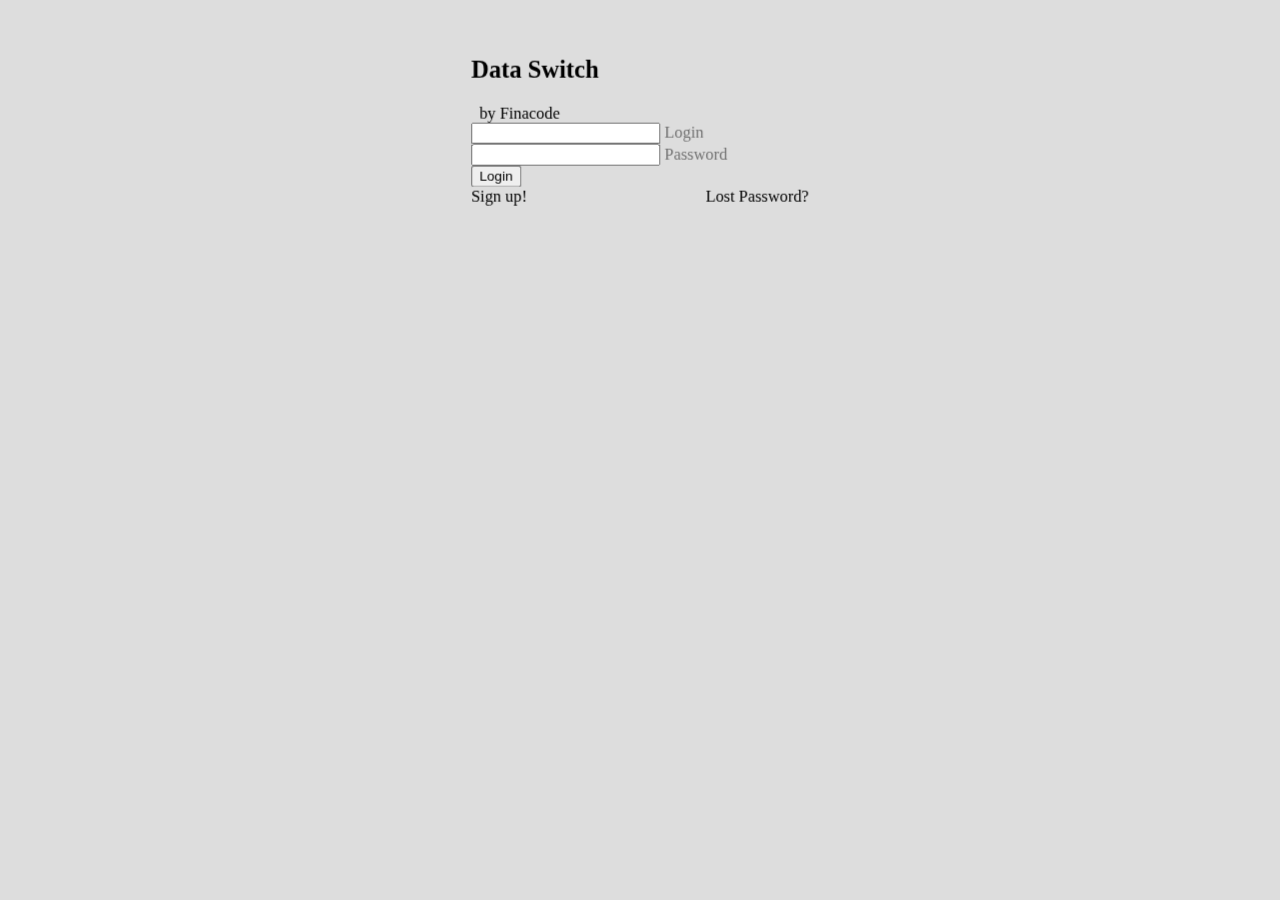
<file: index.html>
<!DOCTYPE html>
<html>
<head>
  <title>Data Switch</title>
  <meta name="viewport" content="width=device-width, initial-scale=1.0">
  <!-- start of web manifest -->
  <link rel="manifest" href="/manifest.json">
  <!-- end of web manifest -->
  <link rel="stylesheet" href="https://fonts.googleapis.com/icon?family=Material+Icons">
  <link rel="stylesheet" href="https://code.getmdl.io/1.3.0/material.indigo-pink.min.css">
  <script defer src="https://code.getmdl.io/1.3.0/material.min.js"></script>
  <script src="js/script.js"></script>
  <link href="css/style.css" rel="stylesheet">
  <link rel="stylesheet" href="https://fonts.googleapis.com/icon?family=Material+Icons">
  <style>
    #view-source {
      position: fixed;
      display: block;
      right: 0;
      bottom: 0;
      margin-right: 40px;
      margin-bottom: 40px;
      z-index: 900;
    }
    </style>
</head>
<body>
  <div class="mdl-layout mdl-js-layout">
    <section class="container">
        <div id="cube" class="show-front">
            <figure class="front">
                <div class="mdl-card mdl-shadow--6dp">
                    <div class="mdl-card__title mdl-color--primary mdl-color-text--white relative">
                        <h2 class="mdl-card__title-text">Data Switch</h2> &nbsp; by Finacode
                    </div>
                    <div class="mdl-card__supporting-text">
                        <div class="mdl-textfield mdl-js-textfield mdl-textfield--floating-label">
                            <input class="mdl-textfield__input" id="login"/>
                            <label class="mdl-textfield__label" for="login">Login</label>
                        </div>
                        <div class="mdl-textfield mdl-js-textfield mdl-textfield--floating-label">
                            <input class="mdl-textfield__input" type="password" id="password"/>
                            <label class="mdl-textfield__label" for="password">Password</label>
                        </div>
                    </div>

                    <div class="mdl-card__actions mdl-card--border">
                        <div class="mdl-grid">
                          <a href="home.html">
                            <button class="mdl-cell mdl-cell--12-col mdl-button mdl-button--raised mdl-button--colored mdl-js-button mdl-js-ripple-effect mdl-color-text--white">
                                Login
                            </button>
                          </a>
                        </div>

                        <div class="mdl-grid">
                            <div class="mdl-cell mdl-cell--12-col">
                                <a onClick='flip("show-left")' class="mdl-color-text--primary">Sign up!</a>
                                <a onClick='flip("show-bottom")' class="mdl-color-text--primary" style="float: right">Lost
                                    Password?</a>
                            </div>
                        </div>
                    </div>
                </div>
            </figure>
            <figure class="left">
                <div class="mdl-card mdl-shadow--6dp">
                    <div class="mdl-card__title mdl-color--primary mdl-color-text--white relative">
                        <a class="mdl-button mdl-js-button mdl-js-ripple-effect mdl-button--icon"
                           onClick='flip("show-front")'>
                            <i class="material-icons">arrow_back</i>
                        </a>
                        <h2 class="mdl-card__title-text">Sign up</h2>
                    </div>


                    <div class="mdl-card__supporting-text">
                        <div class="mdl-textfield mdl-js-textfield mdl-textfield--floating-label">
                            <input class="mdl-textfield__input" id="login"/>
                            <label class="mdl-textfield__label" for="login">Login</label>
                        </div>
                        <div class="mdl-textfield mdl-js-textfield mdl-textfield--floating-label">
                            <input class="mdl-textfield__input" type="password" id="password"/>
                            <label class="mdl-textfield__label" for="password">Password</label>
                        </div>

                        <div class="mdl-textfield mdl-js-textfield mdl-textfield--floating-label">
                            <input class="mdl-textfield__input" type="password" id="password2"/>
                            <label class="mdl-textfield__label" for="password2">Password repeat</label>
                        </div>
                    </div>

                    <div class="mdl-card__actions mdl-card--border">
                        <div class="mdl-grid">
                            <button class="mdl-cell mdl-cell--12-col mdl-button mdl-button--raised mdl-button--colored mdl-js-button mdl-js-ripple-effect mdl-color-text--white">
                                Sign up
                            </button>
                        </div>
                    </div>
                </div>

            </figure>
            <figure class="bottom">
                <div class="mdl-card mdl-shadow--6dp">
                    <div class="mdl-card__title mdl-color--primary mdl-color-text--white relative">
                        <a class="mdl-button mdl-js-button mdl-js-ripple-effect mdl-button--icon"
                           onClick='flip("show-front")'>
                            <i class="material-icons">arrow_back</i>
                        </a>
                        <h2 class="mdl-card__title-text">Lost Password</h2>
                    </div>


                    <div class="mdl-card__supporting-text">
                        <div class="mdl-textfield mdl-js-textfield mdl-textfield--floating-label">
                            <input class="mdl-textfield__input" type="email" id="email"/>
                            <label class="mdl-textfield__label" for="email">E-Mail</label>
                        </div>
                    </div>

                    <div class="mdl-card__actions mdl-card--border">
                        <div class="mdl-grid">
                            <button class="mdl-cell mdl-cell--12-col mdl-button mdl-button--raised mdl-button--colored mdl-js-button mdl-js-ripple-effect mdl-color-text--white">
                                Reset Password
                            </button>
                        </div>
                    </div>
                </div>
            </figure>
        </div>
    </section>
</div>

<!-- register service worker -->
<script>
  if ('serviceWorker' in navigator)
  {
  window.addEventListener('load', function() {
    navigator.serviceWorker.register('/service-worker.js')
    .then(function() { console.log("Service Worker Registered, Cheers to PWA Fire!"); });
  }
  );
}
</script>
<!-- end of service worker -->
</body>
</html>
</file>
<file: css/style.css>
body {
  background-color: #ddd;
}

.container {
  position: absolute;
  left: 50%;
  top: 40px;
  transform: translate(-50%, 0);
  perspective: 1000px;
  width: 330px;
  height: 375px;
}

#cube {
  width: 100%;
  height: 100%;
  position: absolute;
  transform-style: preserve-3d;
}

#cube figure {
  backface-visibility: hidden;
  margin: 0;
  width: 330px;
  height: 375px;
  display: block;
  position: absolute;
}

#cube .front {
  transform: rotateY(0deg) translateZ(187.5px);
}

#cube .left {
  transform: rotateY(-90deg) translateZ(165px) translateX(22.5px);
}

#cube .bottom {
  transform: rotateX(-90deg) translateZ(187.5px);
}

#cube {
  transform: translateZ(-165px);
}

#cube.show-front {
  transform: translateZ(-165px) rotateY(0deg);
}

#cube.show-left {
  transform: translateX(-22.5px) translateZ(-165px) rotateY(90deg);
}

#cube.show-bottom {
transform: translateZ(-165px) rotateX(90deg);
}

#cube {
  transition: transform .4s;
}

.mdl-card {
  width: 330px;
  height: 375px;
}

.mdl-card__title .mdl-button--icon {
  height: 28px;
  width: 28px;
  min-width: 28px;
}

.mdl-textfield__label {
color: rgba(0, 0, 0, 0.5);
}

a:hover {
  cursor: pointer;
}


[style*="--aspect-ratio"] > :first-child {
  width: 100%;
}
[style*="--aspect-ratio"] > img {  
  height: auto;
} 
@supports (--custom:property) {
  [style*="--aspect-ratio"] {
    position: relative;
  }
  [style*="--aspect-ratio"]::before {
    content: "";
    display: block;
    padding-bottom: calc(100% / (var(--aspect-ratio)));
  }  
  [style*="--aspect-ratio"] > :first-child {
    position: absolute;
    top: 0;
    left: 0;
    height: 100%;
  }  
}
</file>
